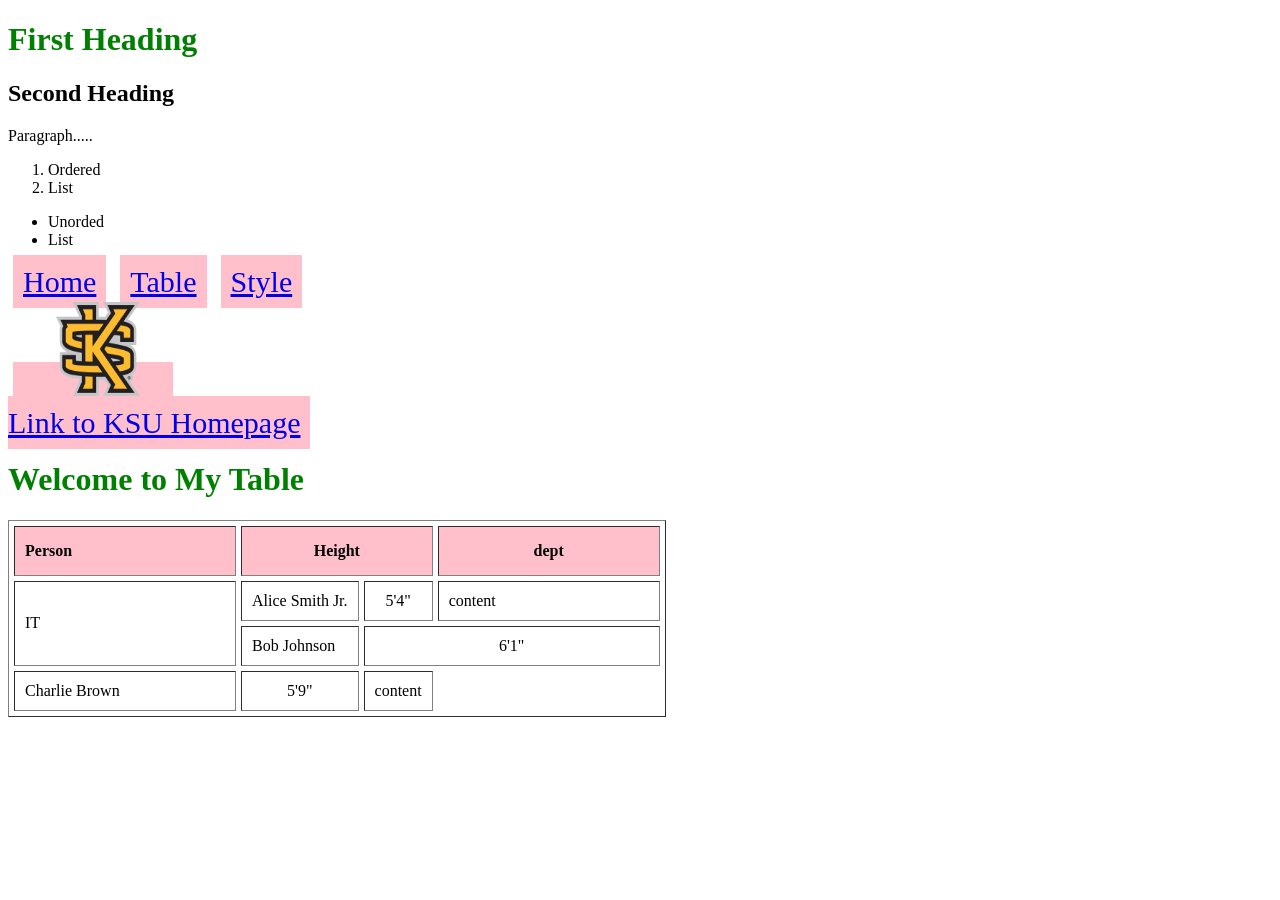
<file: index.html>
<!DOCTYPE html>
<html>
    <head>
        <meta charset="UTF-8">
        <title>IT-3203</title>
        <link rel="stylesheet" type="text/css" href="style.css">
    </head>
    <body>
        <h1>First Heading</h1>
        <!-- This is a comment-->
        <h2>Second Heading</h2>
        <p>Paragraph.....</p>
        <ol>
            <li>Ordered</li>
            <li>List</li>
        </ol>
        <ul>
            <li>Unorded</li>
            <li>List</li>
        </ul>
        
        <nav>
            <a href="index.html">Home</a>
            <a href="demo.html">Table</a>
            <a href="style copy.html">Style</a>

        </nav>
        <a href="https://www.kennesaw.edu/" target="_blank">
            <img src="Kennesaw-State-Owls-Logo.png" alt="Ksu Website" width="150" height="100">
            <br>Link to KSU Homepage
        </a>
        <h1>Welcome to My Table</h1>
        <table border="1" cellpadding="10" cellspacing="5">
            <tr bgcolor="pink" height="50">
                <th width="200" align="left">Person</th>
                <th width="50" colspan="2">Height</th>
                <th width="200">dept</th>
            </tr>
            <tr>
                <td rowspan="2">IT</td>
                <td>Alice Smith Jr.</td>
                <td align="center">5'4"</td>
                <td>content</td>
            </tr>
            <tr>
                <td>Bob Johnson</td>
                <td align="center" colspan="2">6'1"</td>
            </tr>
            <tr>
                <td>Charlie Brown</td>
                <td align="center">5'9"</td>
                <td>content</td>
            </tr>
        </table>
        <br>
        


    </body>
</html>
</file>
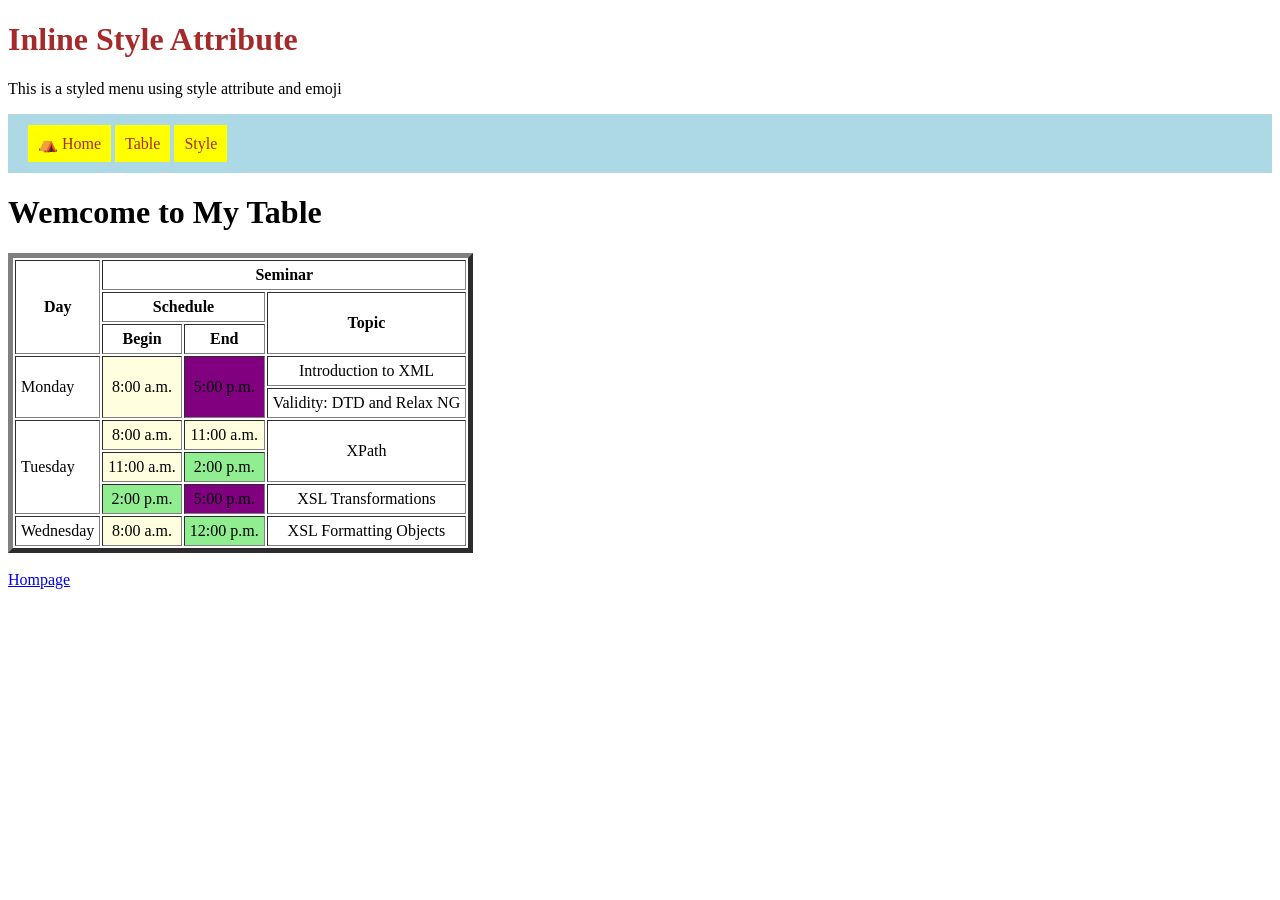
<file: demo.html>
<!DOCTYPE html>
<html>
    <head>
    

    </head>
    <body>
<h1 style="color: brown">Inline Style Attribute</h1>
        <p>This is a styled menu using style attribute and emoji</p>
        <nav style="background-color: lightblue; padding: 20px">
             <a href="index.html" style="background-color: yellow; color: brown; padding: 10px; text-decoration: none;">⛺ Home</a>
            <a href="demo.html" style="background-color: yellow; color: brown; padding: 10px; text-decoration: none;">Table</a>
            <a href="style.html" style="background-color: yellow; color: brown; padding: 10px; text-decoration: none;">Style</a>

        </nav>
<h1>Wemcome to My Table</h1>

<table border="5" cellpadding="5" cellspacing="2">
    <tr>
        <td rowspan="3" align="center"><b>Day</b></td>
        <td colspan="4" align="center"><b>Seminar</b></td>
    </tr>
    <tr>
        <td colspan="2" align="center"><b>Schedule</b></td>
        <td rowspan="2" colspan="2" align="center"><b>Topic</b></td>
    </tr>
    <tr>
        <td align="center"><b>Begin</b></td>
        <td align="center"><b>End</b></td>
    </tr>
    <tr>
        <td rowspan="2">Monday</td>
        <td rowspan="2" bgcolor="lightyellow" align="center">8:00 a.m.</td>
        <td rowspan="2" bgcolor="purple" align="center">5:00 p.m.</td>
        <td colspan="2" align="center">Introduction to XML</td>
    </tr>
    <tr>
        <td colspan="2" align="center">Validity: DTD and Relax NG</td>
    </tr>
    <tr>
        <td rowspan="3">Tuesday</td>
        <td bgcolor="lightyellow" align="center">8:00 a.m.</td>
        <td bgcolor="lightyellow" align="center">11:00 a.m.</td>
        <td rowspan="2" colspan="2" align="center">XPath</td>
    </tr>
    <tr>
        <td bgcolor="lightyellow" align="center">11:00 a.m.</td>
        <td bgcolor="lightgreen" align="center">2:00 p.m.</td>
        
    </tr>
    <tr>
        <td bgcolor="lightgreen" align="center">2:00 p.m.</td>
        <td bgcolor="purple" align="center">5:00 p.m.</td>
        <td colspan="2" align="center">XSL Transformations</td>
    </tr>
    <tr>
        <td>Wednesday</td>
        <td bgcolor="lightyellow" align="center">8:00 a.m.</td>
        <td bgcolor="lightgreen" align="center">12:00 p.m.</td>
        <td colspan="2" align="center">XSL Formatting Objects</td>
    </tr>
</table>
<br>
<a href="index.html">Hompage</a>

    </body>
</html>
</file>
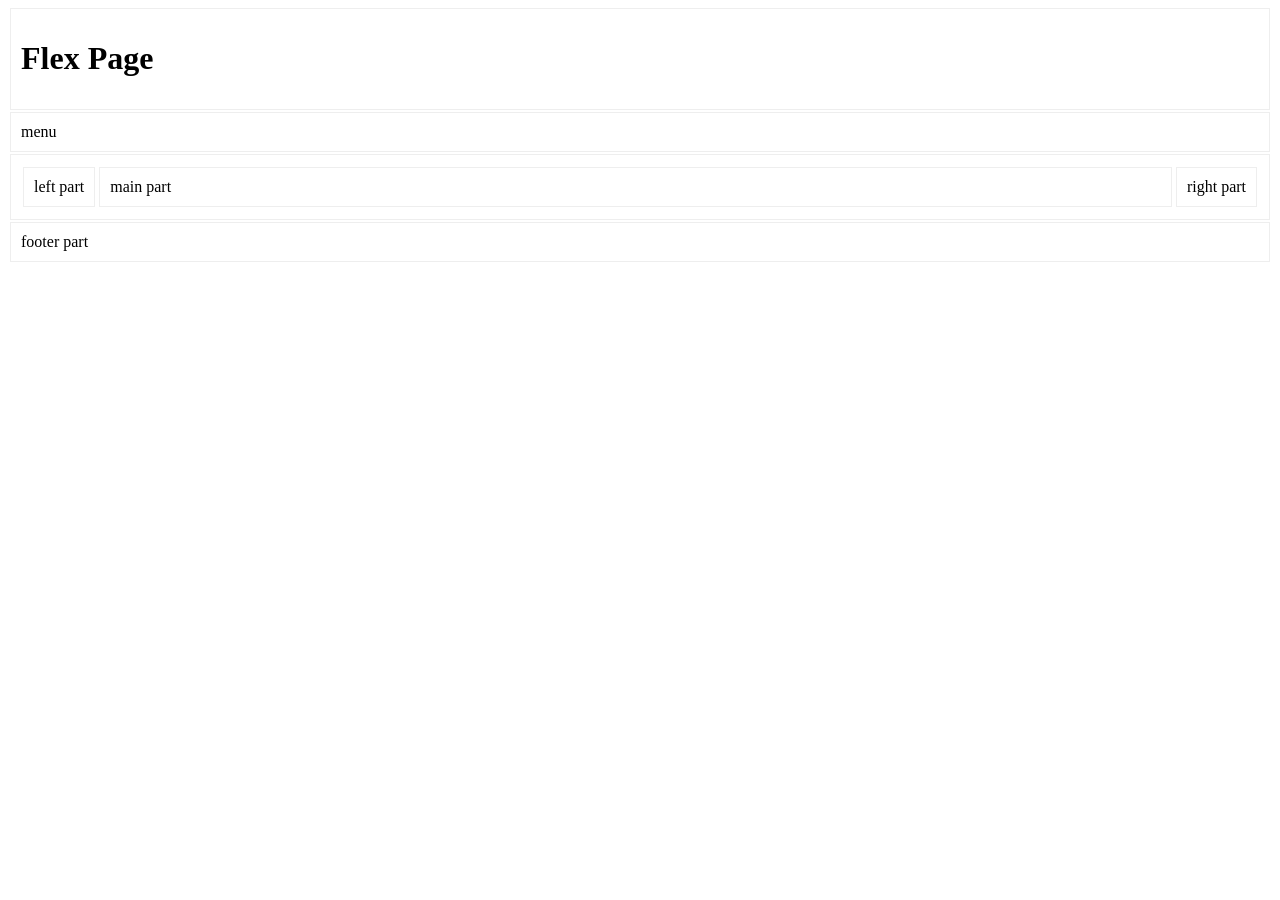
<file: flex-page.html>
<!DOCTYPE html>
<html>
<head>
    <meta charset="UTF-8">
    <title>Flex Page</title>
    <style>
        header, nav, main, footer, section {
            border: 1px solid #eeeeee;
            padding: 10px;
            margin: 2px;
        }
        main {
            display: flex;
        }
        .mainSection {
            flex: 1;
        }
    </style>
</head>
<body>

<header>
    <h1>Flex Page</h1>
</header>

<nav>
    menu
</nav>

<main>
    <section class="left">left part</section>
    <section class="mainSection">main part</section>
    <section class="right">right part</section>
</main>

<footer>
    footer part
</footer>

</body>
</html>
</file>
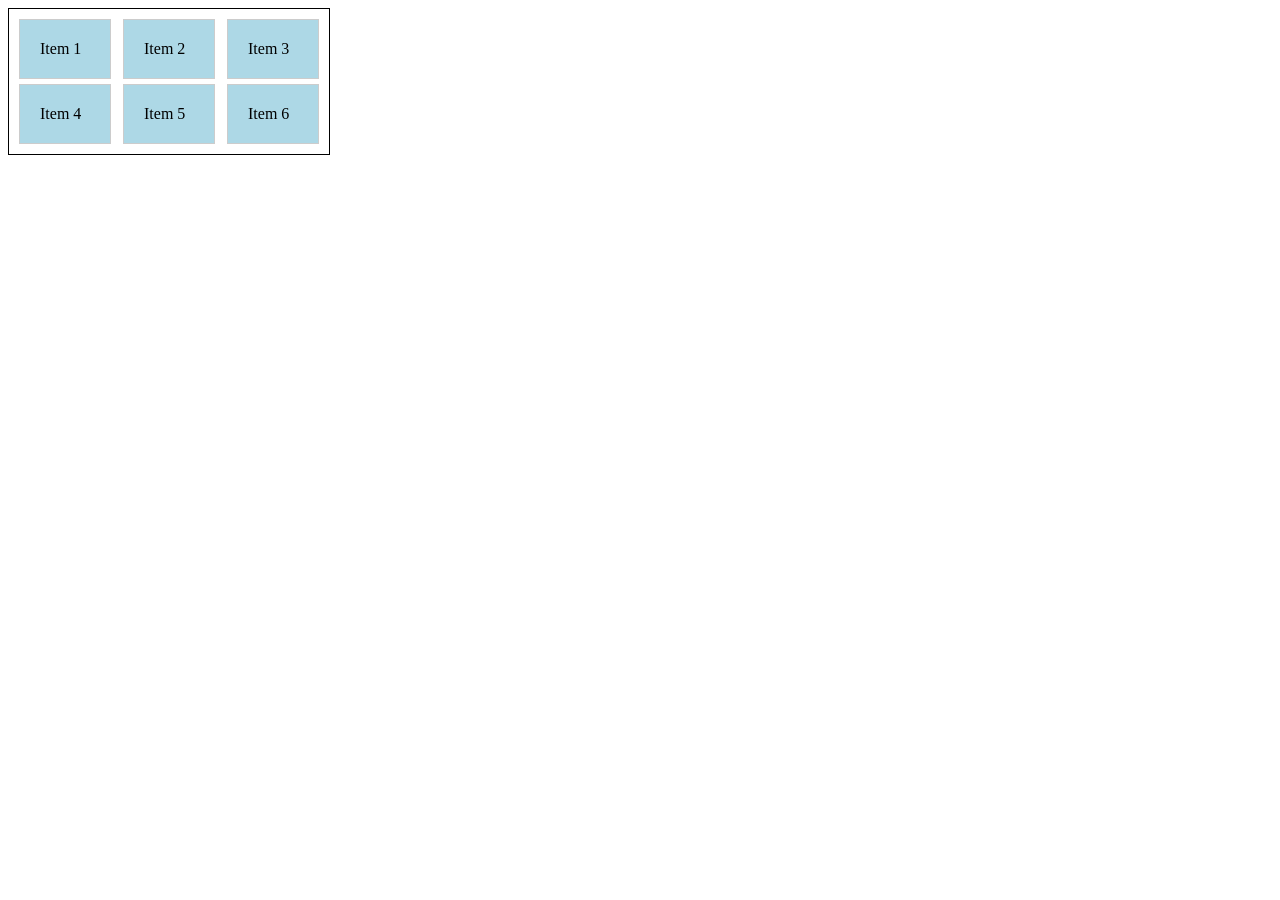
<file: flex.html>
<!DOCTYPE html>
<html lang="en">
<head>
    <meta charset="UTF-8">
    <meta name="viewport" content="width=device">
    <title>Flex Example</title>
    <style>
        .container {
            border: 1px solid #000;
            padding: 10px;
            display: flex;
            flex-wrap: wrap;
            width: 300px;
            gap: 5px;
            justify-content: space-between;
        }
        .item {
            background-color: lightblue;
            padding: 20px;
            border: 1px solid #ccc;
            width: 50px;
            
        }
    </style>
</head>
<body>
    <div class="container">
        <div class ="item">Item 1</div>
        <div class ="item">Item 2</div>
        <div class ="item">Item 3</div>
        <div class ="item">Item 4</div>
        <div class ="item">Item 5</div>
        <div class ="item">Item 6</div>
    </div>
        
</body>
</html>
</file>
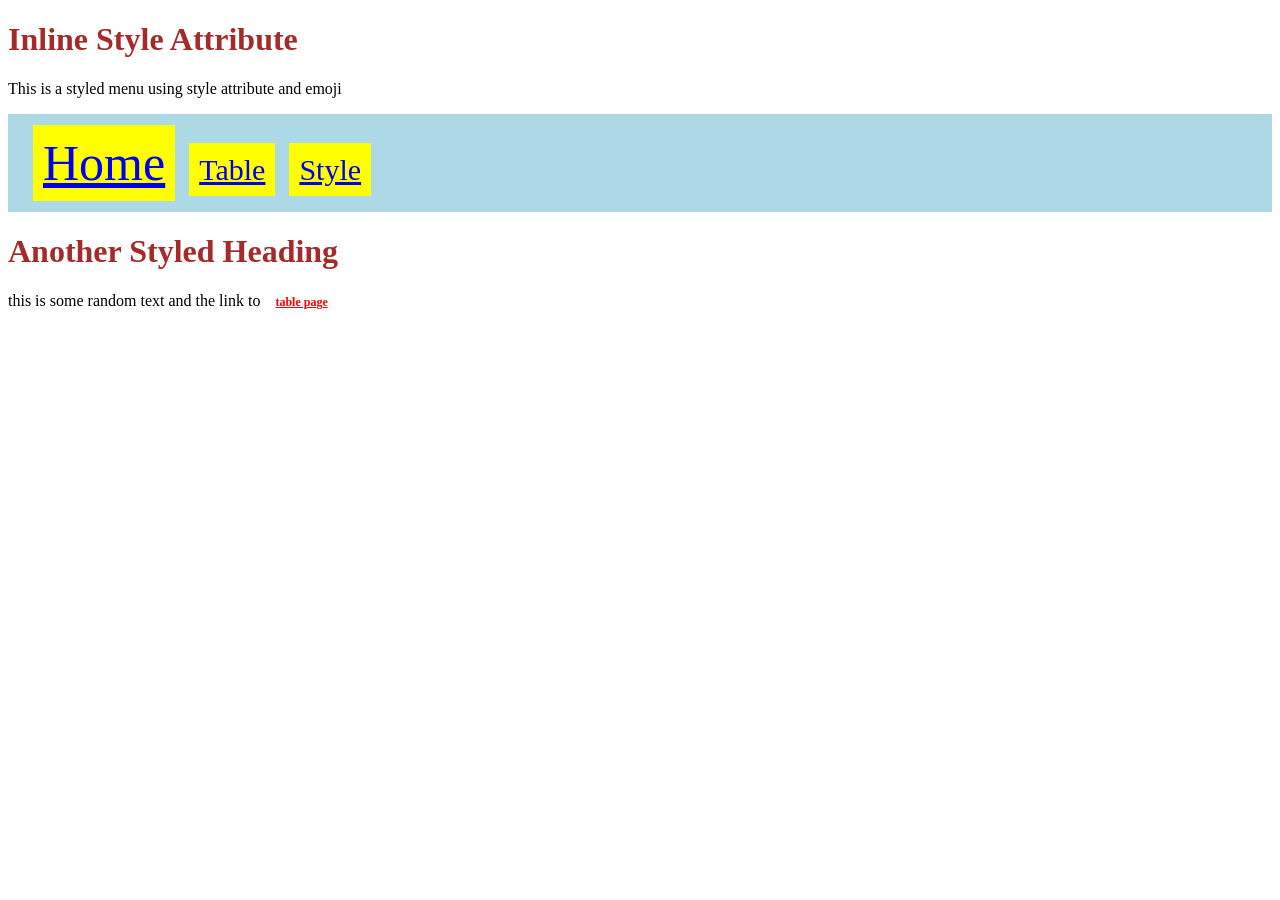
<file: style copy.html>
<!DOCTYPE html>
<html>
    <head>



        <style>

            h1 {
                color: brown;
        
            }
            a {
                background-color: yellow; padding: 10px; margin: 5px; font-size: 30px;
            }
            nav {
                background-color: lightblue; padding: 20px;
            }
            #homeButton { 
                background-color: yellow;
                padding: 10px;
                margin: 5px;
                font-size: 50px;
            }

            .pLink {
                color: red;
                font-weight: bold;
                font-size: 12px;
                background-color: white;
            }
        </style>
    </head>
    <body>
        <h1>Inline Style Attribute</h1>
        <p>This is a styled menu using style attribute and emoji</p>
        <nav>
             <a id="homeButton" href="index.html">Home</a>
            <a href="demo.html">Table</a>
            <a href="style.html">Style</a>

        </nav>
        <h1>Another Styled Heading</h1>
        <p> this is some random text and the link to<a class="pLink" href="demo.html">table page</a></p>
    </body>

</html>
</file>
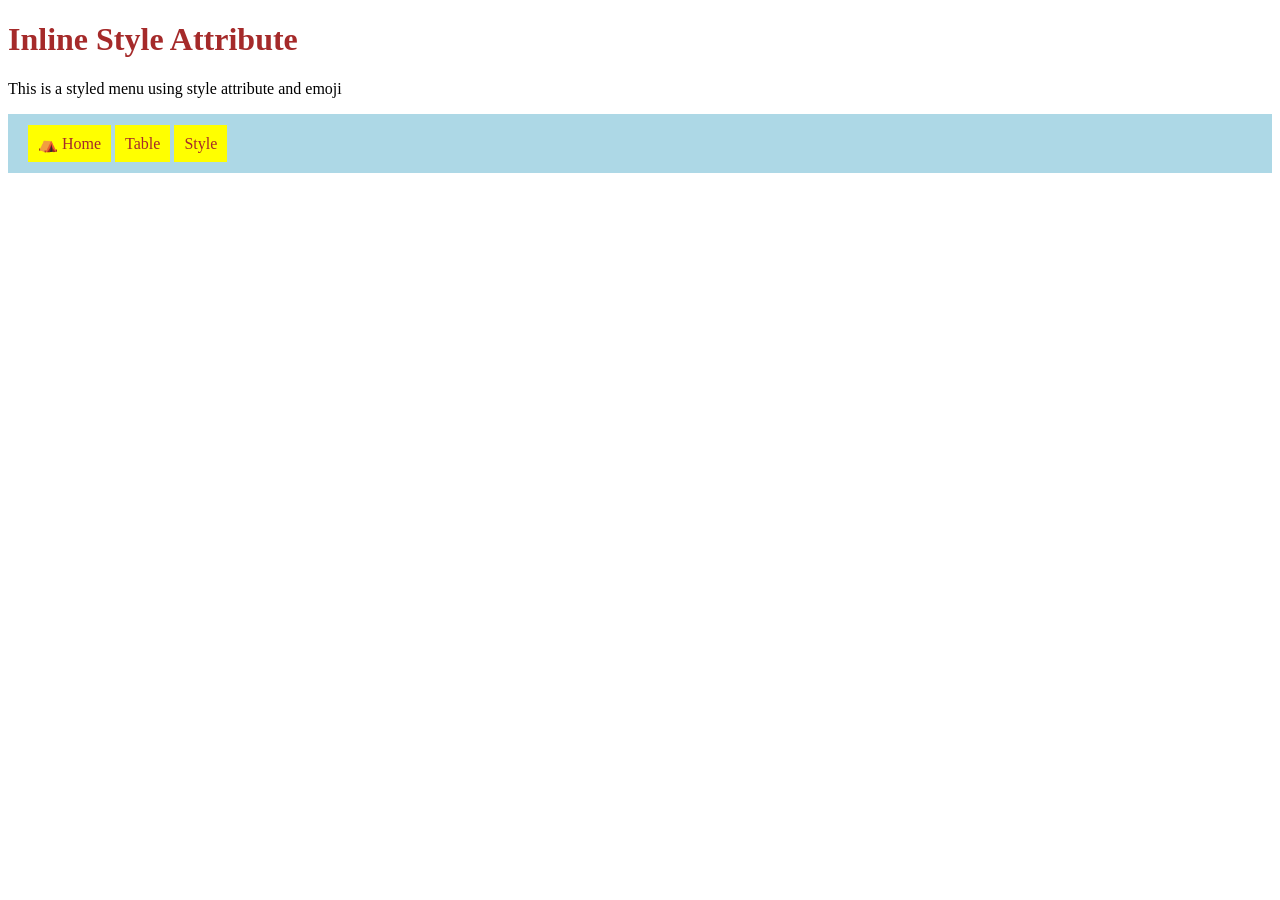
<file: style.html>
<!DOCTYPE html>
<html>
    <head>

    </head>
    <body>
        <h1 style="color: brown">Inline Style Attribute</h1>
        <p>This is a styled menu using style attribute and emoji</p>
        <nav style="background-color: lightblue; padding: 20px">
             <a href="index.html" style="background-color: yellow; color: brown; padding: 10px; text-decoration: none;">⛺ Home</a>
            <a href="demo.html" style="background-color: yellow; color: brown; padding: 10px; text-decoration: none;">Table</a>
            <a href="style.html" style="background-color: yellow; color: brown; padding: 10px; text-decoration: none;">Style</a>

        </nav>
    </body>

</html>
</file>
<file: style.css>
h1 {
    color: green;
}
a {
    background-color: pink; padding: 10px;
    margin: 5px; font-size: 30px;
}
</file>
